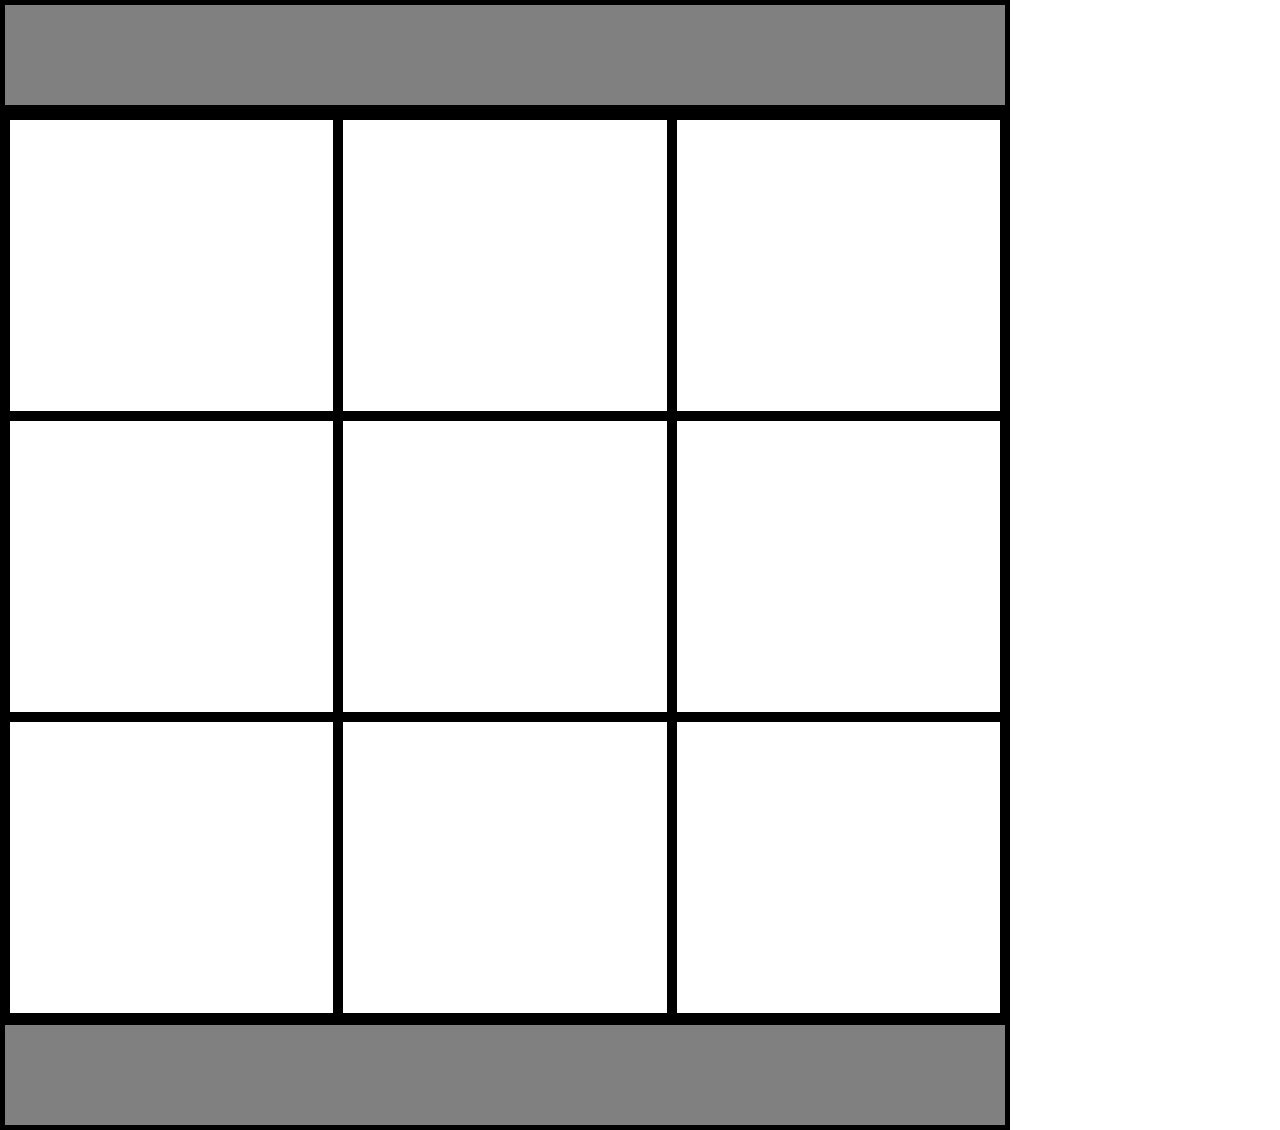
<file: index.html>
<!DOCTYPE html>
<html>
    <head>
        <meta charset="utf-8">
        <meta name="author" content="your name">
        <link rel="stylesheet" href="style.css">
        <title></title>
    </head>
    <body>
      <section>
        <header></header>
        <article>
          <div class="box" id="a"></div>
          <div class="box" id="b"></div>
          <div class="box" id="c"></div>
          <div class="box" id="d"></div>
          <div class="box" id="e"></div>
          <div class="box" id="f"></div>
          <div class="box" id="g"></div>
          <div class="box" id="h"></div>
          <div class="box" id="i"></div>
        </article>
        <footer></footer>
      </section>
    </body>
</html>
</file>
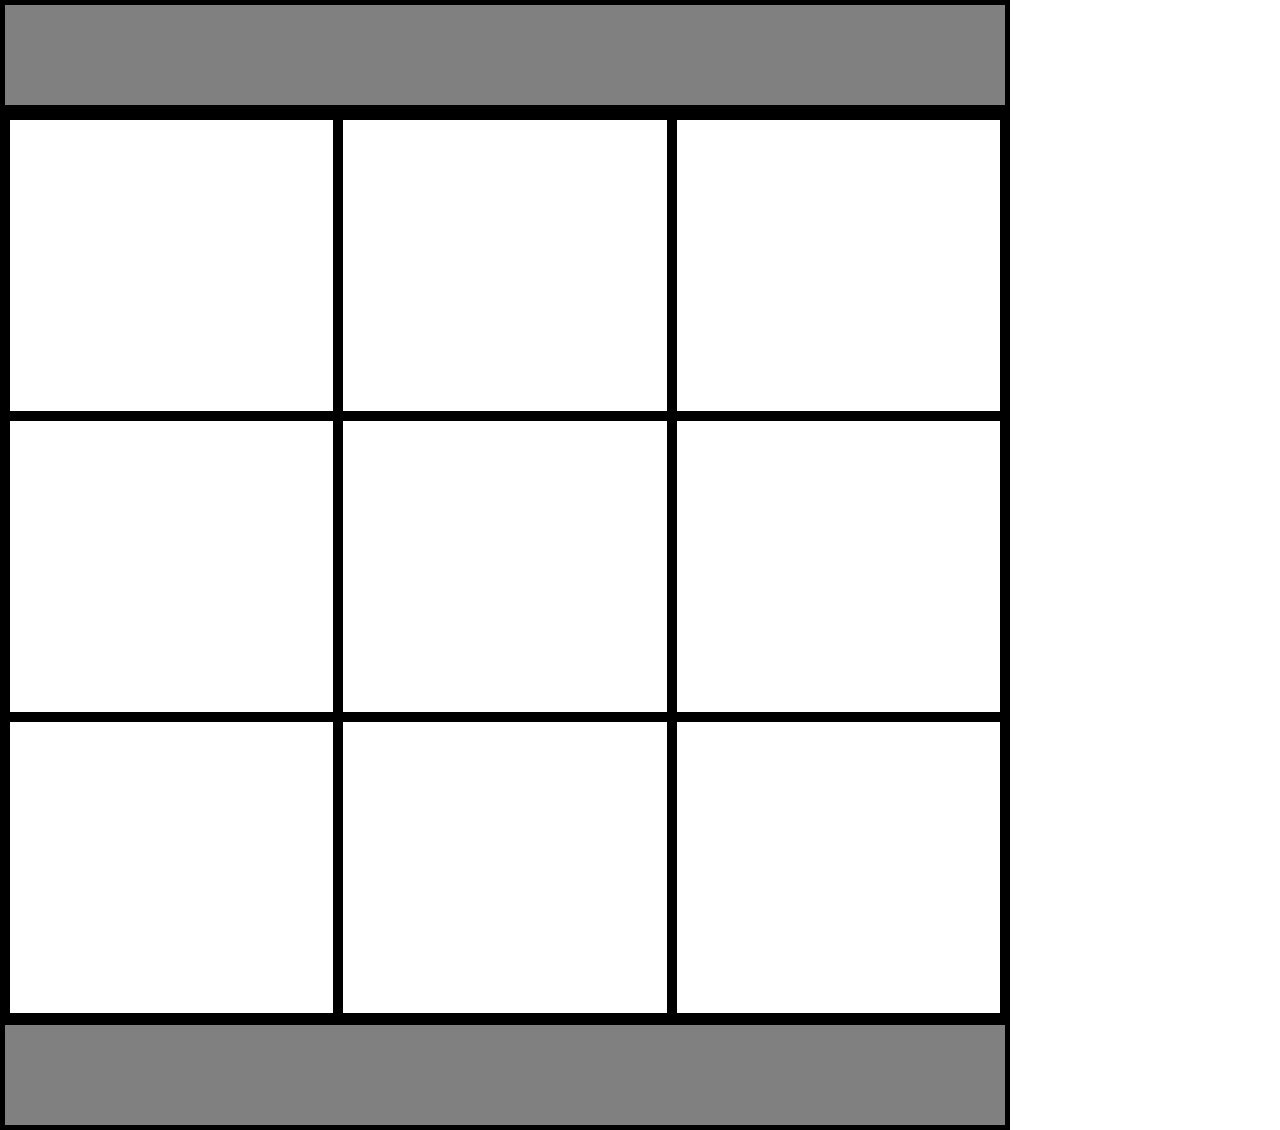
<file: Sandbox-master/index.html>
<!DOCTYPE html>
<html>
    <head>
        <meta charset="utf-8">
        <meta name="author" content="your name">
        <link rel="stylesheet" href="style.css">
        <title></title>
    </head>
    <body>
      <section>
        <header></header>
        <article>
          <div class="box a"></div>
          <div class="box b"></div>
          <div class="box c"></div>
          <div class="box a"></div>
          <div class="box b"></div>
          <div class="box c"></div>
          <div class="box a"></div>
          <div class="box b"></div>
          <div class="box c"></div>
        </article>
        <footer></footer>
      </section>
    </body>
</html>
</file>
<file: style.css>
/*Removes default on the body-tag*/
body{
    margin:0;
    padding:0;
}
section{
  height: 1000px;
  width:1000px;
  background-color:white;
}
header, footer{
  height:100px;
  width: inherit;
  border: 5px solid black;
  background-color:gray;
}
article{
  height: 900px;
  width: inherit;
  border: 5px solid black;
}
div{
  height: 32.33%;
  width: 32.33%;
  border: 5px solid black;
  float: left;
}
</file>
<file: Sandbox-master/style.css>
/*Removes default on the body-tag*/
body{
    margin:0;
    padding:0;
}
section{
  height: 1000px;
  width:1000px;
  background-color:white;
}
header, footer{
  height:100px;
  width: inherit;
  border: 5px solid black;
  background-color:gray;
}
article{
  height: 900px;
  width: inherit;
  border: 5px solid black;
}
div{
  height: 32.33%;
  width: 32.33%;
  border: 5px solid black;
  float: left;
}
</file>
